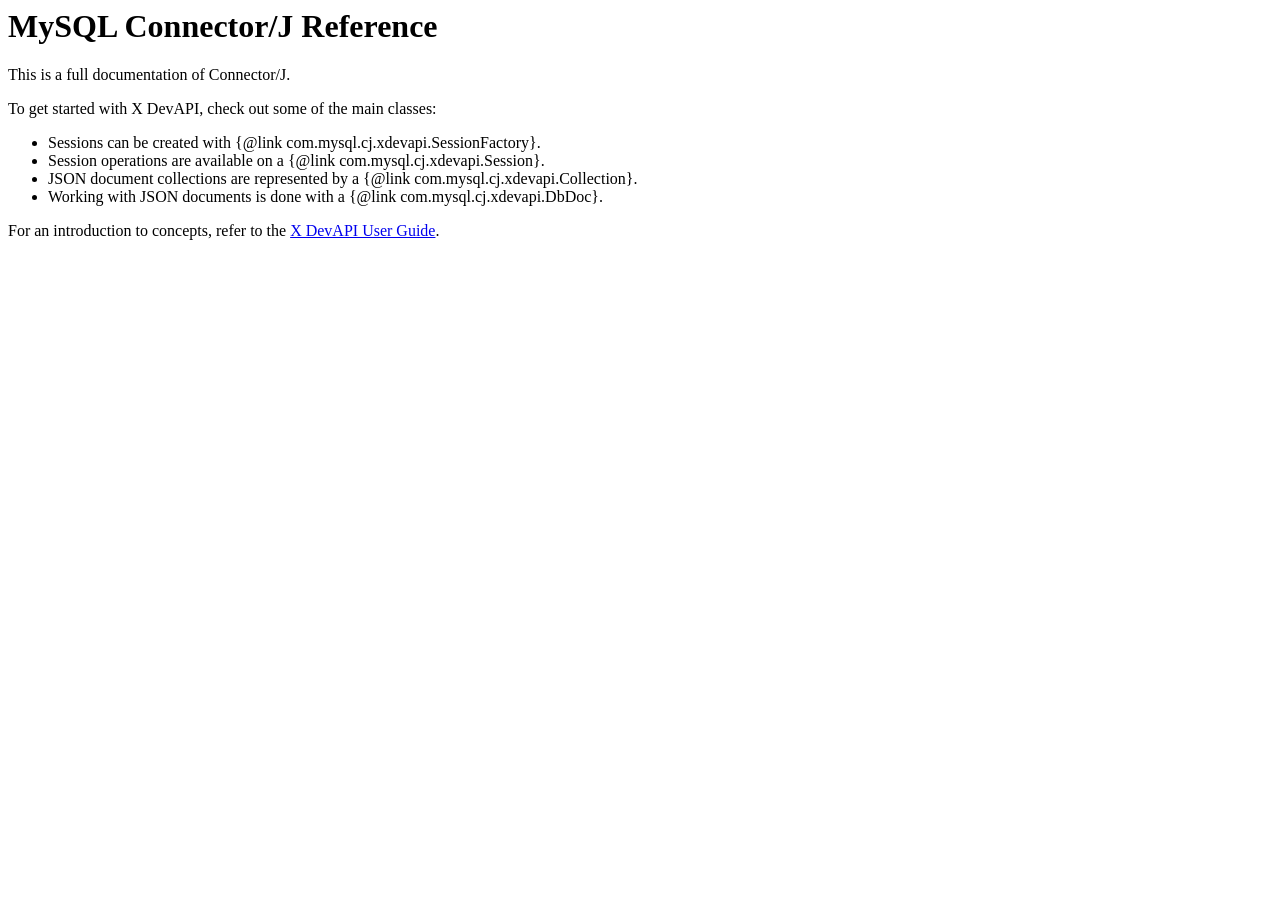
<file: mysql-connector-j-9.7.0/src/main/doc/connector-j-overview.html>
<body>
  <h1>MySQL Connector/J Reference</h1>

  <p>This is a full documentation of Connector/J.</p>

  <p>To get started with X DevAPI, check out some of the main classes:</p>

  <ul>
    <li>Sessions can be created with {@link com.mysql.cj.xdevapi.SessionFactory}.</li>
    <li>Session operations are available on a {@link com.mysql.cj.xdevapi.Session}.</li>
    <li>JSON document collections are represented by a {@link com.mysql.cj.xdevapi.Collection}.</li>
    <li>Working with JSON documents is done with a {@link com.mysql.cj.xdevapi.DbDoc}.</li>
  </ul>

  <p>For an introduction to concepts, refer to the <a href="http://dev.mysql.com/doc/x-devapi-userguide/en/index.html" target="_blank">X DevAPI User
      Guide</a>.</p>
</body>
</file>
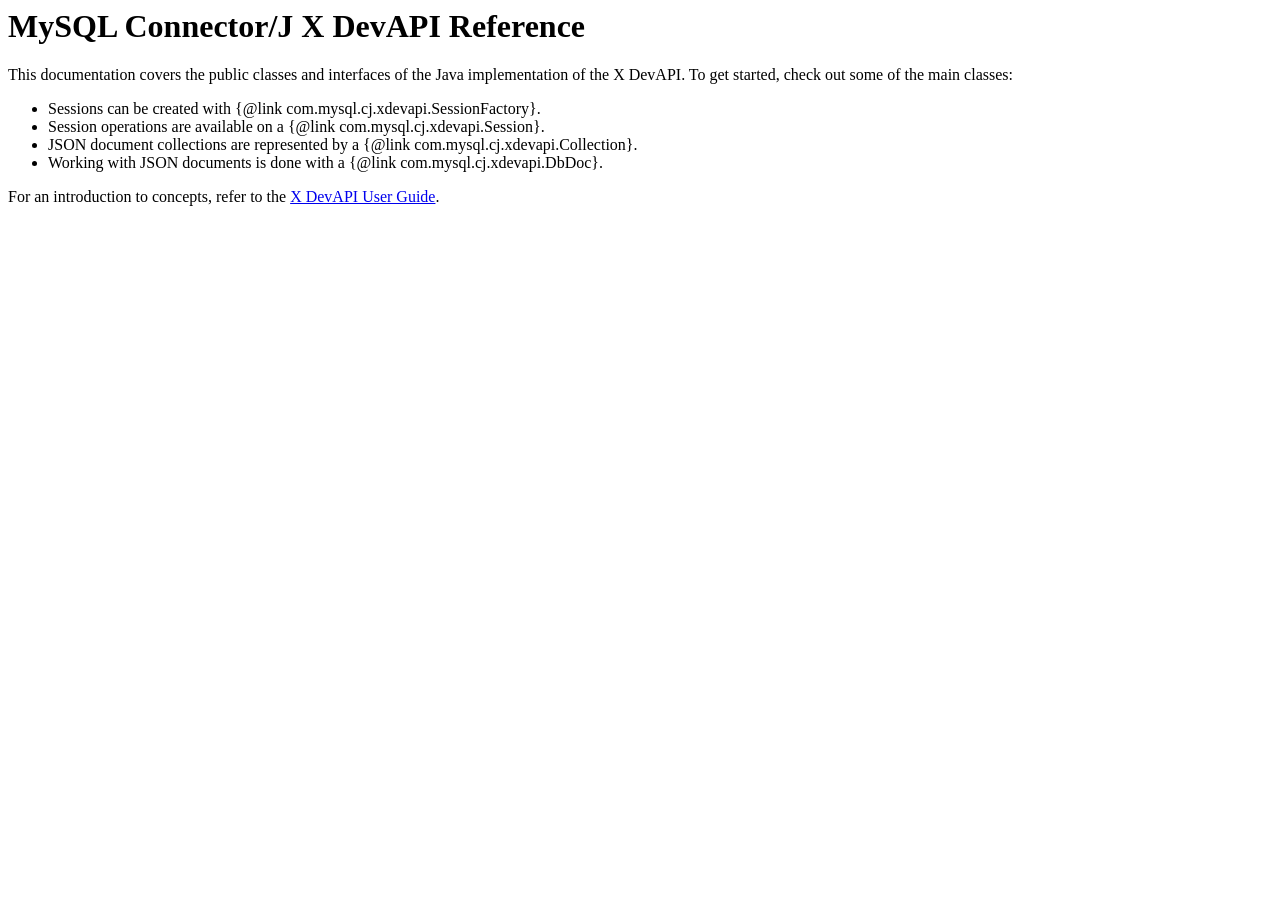
<file: mysql-connector-j-9.7.0/src/main/doc/mysqlx-overview.html>
<body>
  <h1>MySQL Connector/J X DevAPI Reference</h1>

  <p>This documentation covers the public classes and interfaces of the Java implementation of the X DevAPI. To get started, check out some of the main
      classes:</p>

  <ul>
    <li>Sessions can be created with {@link com.mysql.cj.xdevapi.SessionFactory}.</li>
    <li>Session operations are available on a {@link com.mysql.cj.xdevapi.Session}.</li>
    <li>JSON document collections are represented by a {@link com.mysql.cj.xdevapi.Collection}.</li>
    <li>Working with JSON documents is done with a {@link com.mysql.cj.xdevapi.DbDoc}.</li>
  </ul>

  <p>For an introduction to concepts, refer to the <a href="http://dev.mysql.com/doc/x-devapi-userguide/en/index.html" target="_blank">X DevAPI User
      Guide</a>.</p>
</body>
</file>
